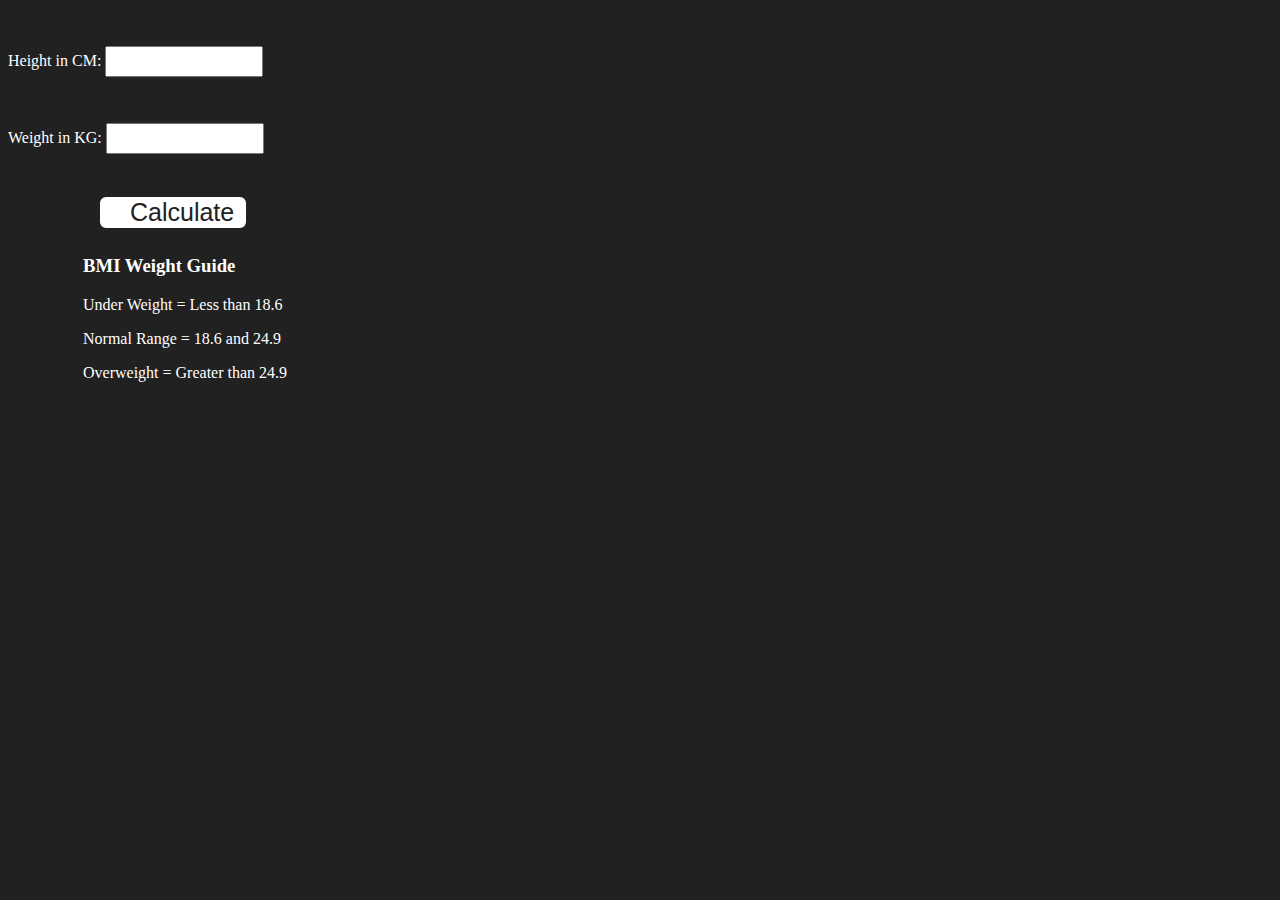
<file: all_projects/Project_3_BMI calculator/index.html>
<!DOCTYPE html>
<html lang="en">
  <head>
    <meta charset="UTF-8" />
    <meta name="viewport" content="width=device-width, initial-scale=1.0" />
    <title>BMI calculator</title>
    <link rel="stylesheet" href="style.css" />
  </head>

  <body>
    <form>
        <p><label>Height in CM: </label><input type="text" id="height" /></p>
        <p><label>Weight in KG: </label><input type="text" id="weight" /></p>
        <button>Calculate</button>
        <div id="results"></div>
        <div id="weight-guide">
          <h3>BMI Weight Guide</h3>
          <p>Under Weight = Less than 18.6</p>
          <p>Normal Range = 18.6 and 24.9</p>
          <p>Overweight = Greater than 24.9</p>
          
        </div>
      </form>
    <script src="script.js"></script>
  </body>

</html>
</file>
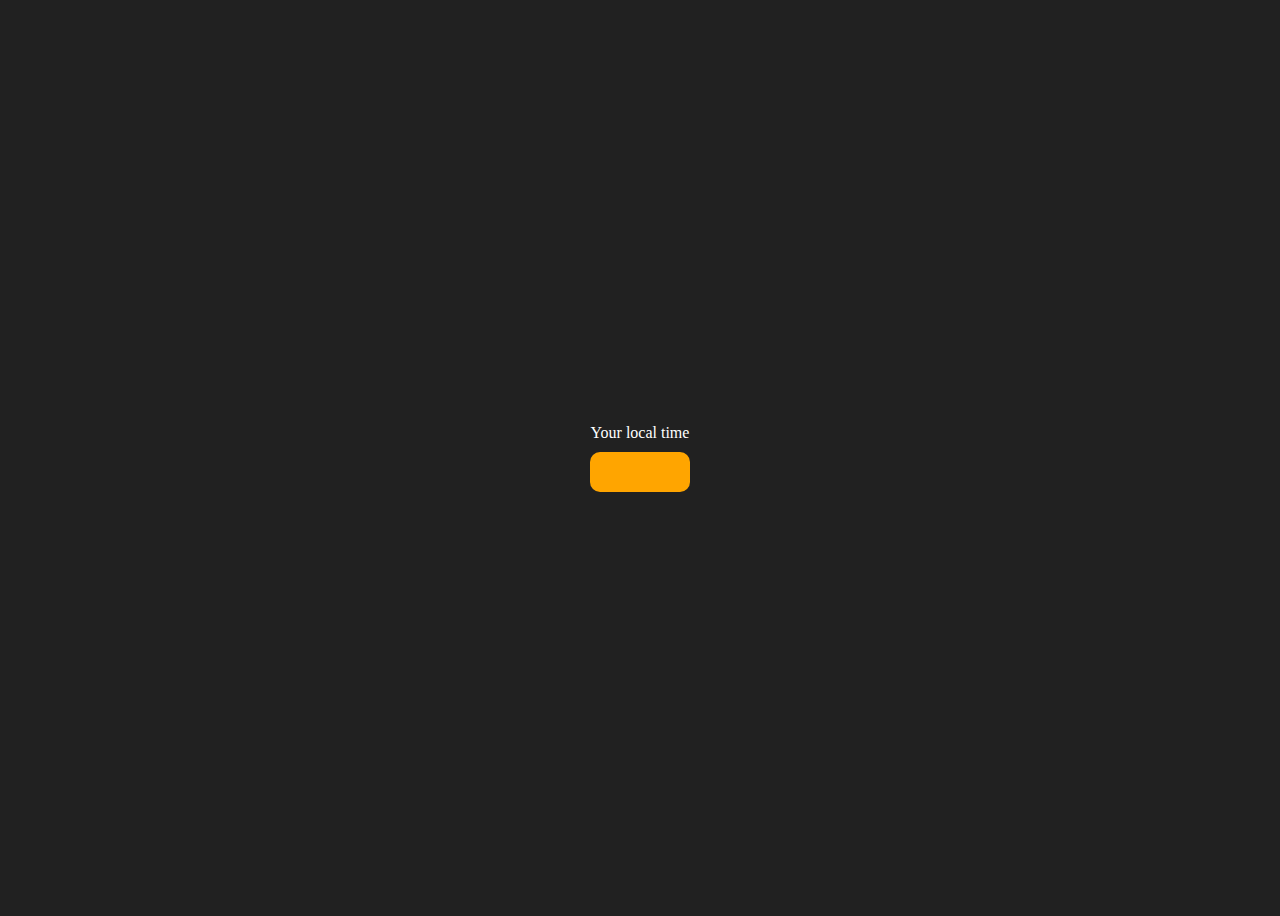
<file: all_projects/Project_4_digitalClock/index.html>
<!DOCTYPE html>
<html lang="en">
  <head>
    <meta charset="UTF-8" />
    <meta name="viewport" content="width=device-width, initial-scale=1.0" />
    <meta http-equiv="X-UA-Compatible" content="ie=edge" />
    <!-- <link rel="stylesheet" type="text/css" href="../styles.css" /> -->
    <title>Your Local Time</title>
    <style>
      body {
        background-color: #212121;
        color: #fff;
      }
      .center {
        display: flex;
        height: 100vh;
        justify-content: center;
        align-items: center;
        flex-direction: column;
      }
      #clock {
        font-size: 40px;
        background-color: orange;
        padding: 20px 50px;
        margin-top: 10px;
        border-radius: 10px;
      }
    </style>
  </head>
  <body>
    <div class="center">
      <div id="banner"><span>Your local time</span></div>
      <div id="clock"></div>
    </div>
    <script src="script.js"></script>
  </body>
</html>
</file>
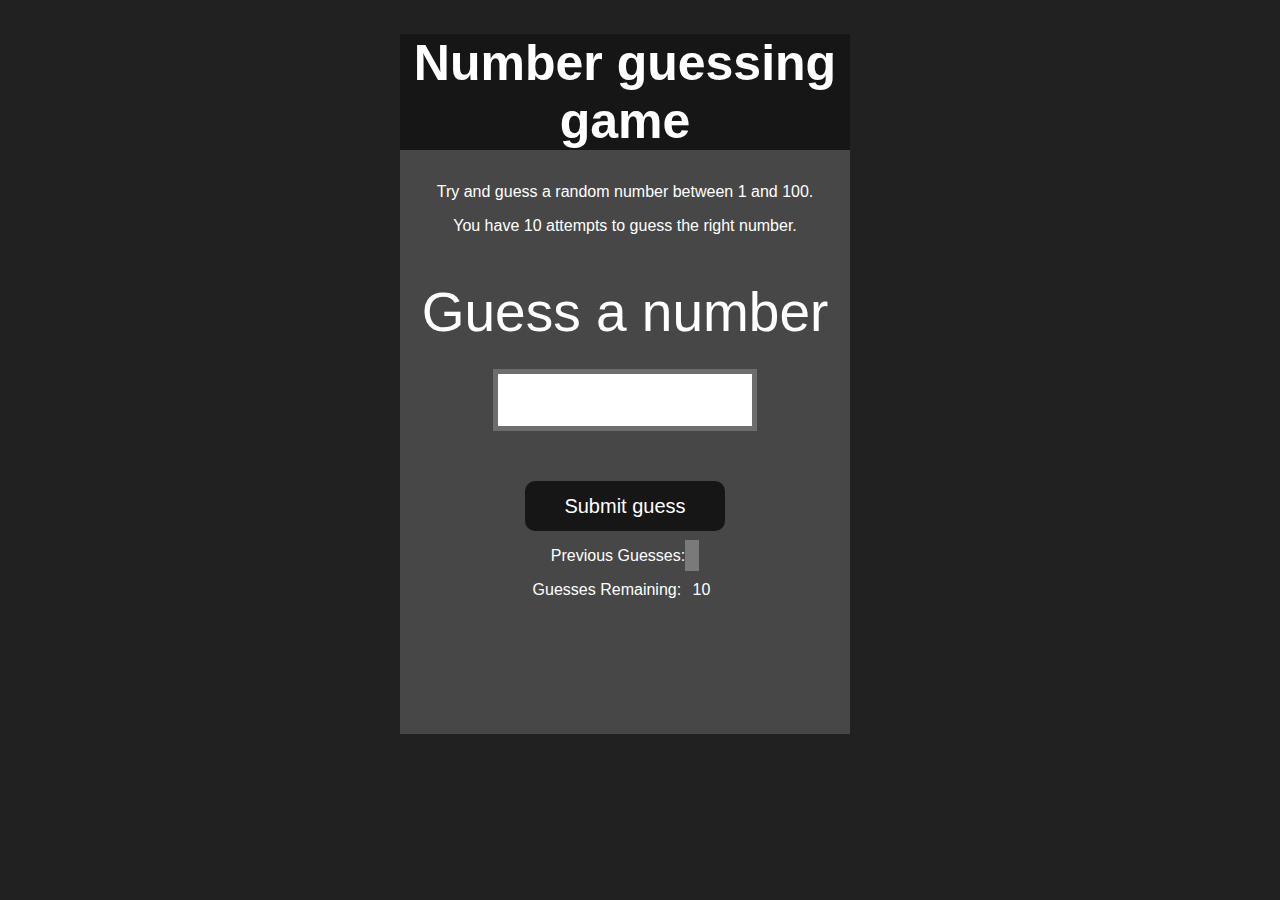
<file: all_projects/Project_5_GuessNumber/index.html>
<!DOCTYPE html>
<html lang="en">
<head>
    <meta charset="UTF-8">
    <meta name="viewport" content="width=device-width, initial-scale=1.0">
    <meta http-equiv="X-UA-Compatible" content="ie=edge">
    <title>Number Guessing Game</title>
    <link rel="stylesheet" href="style.css">
</head>
<body style="background-color:#212121; color:#fff;">
  
    
    <div id="wrapper">
      <h1>Number guessing game</h1>
    <p>Try and guess a random number between 1 and 100.</p>
    <p>You have 10 attempts to guess the right number.</p>
    </br>
        <form class="form">
            <label2 for="guessField" id="guess">Guess a number</label>
            <input type="text" id="guessField" class="guessField">
            <input type="submit" id="subt" value="Submit guess" class="guessSubmit">
        </form>

        <div class="resultParas">
            <p >Previous Guesses: <span class="guesses"></span></p>
            <p >Guesses Remaining: <span class="lastResult">10</span></p>
            <p class="lowOrHi"></p>
        </div>
    </div>
    <script src="script.js"></script>
</body>
</html>
</file>
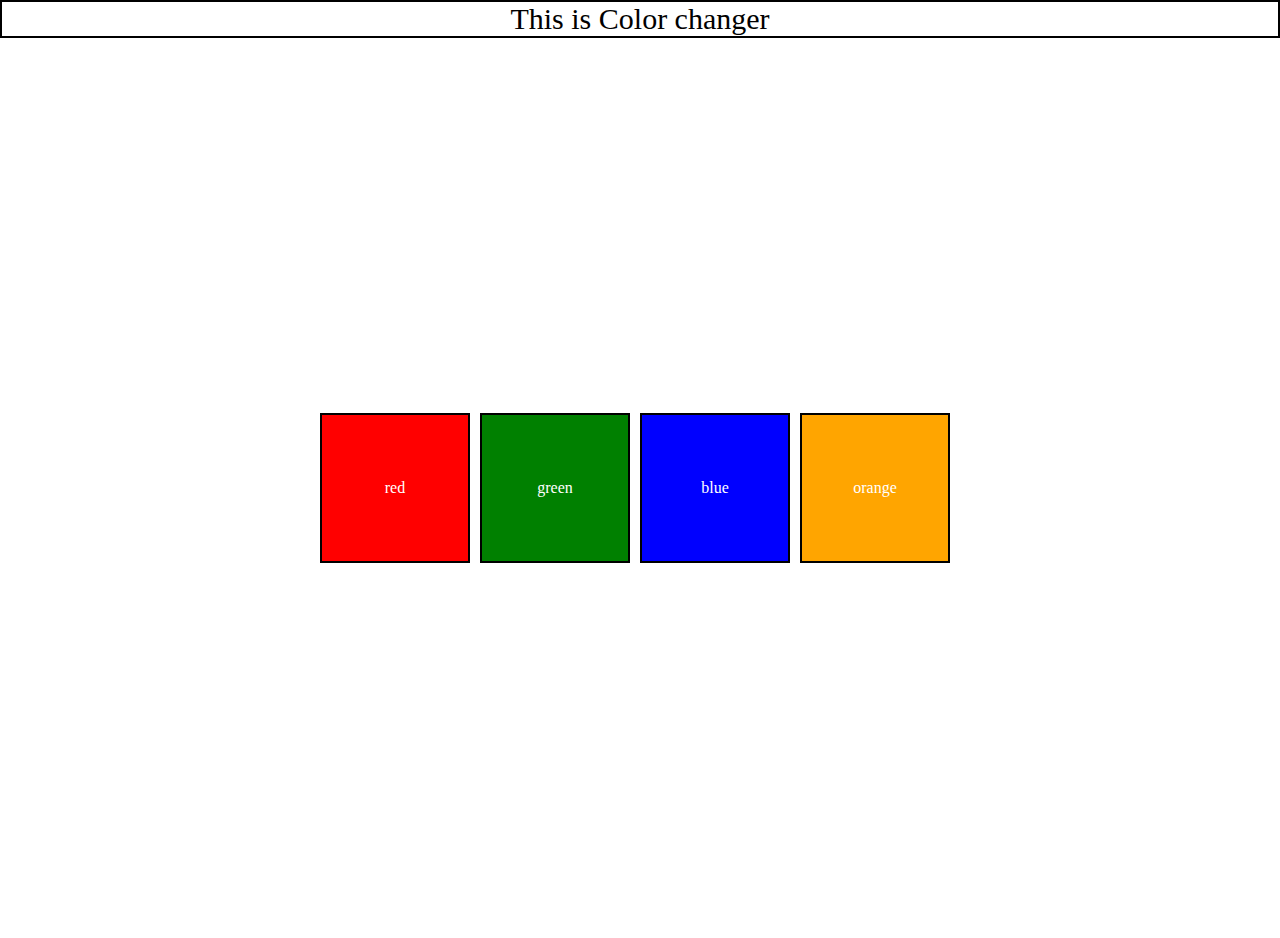
<file: all_projects/Project_2_ColorChanger/main/index.html>
<!DOCTYPE html>
<html lang="en">
<head>
    <meta charset="UTF-8">
    <meta name="viewport" content="width=device-width, initial-scale=1.0">
    <title>Color_changer</title>
    <link rel="stylesheet" href="style.css">
</head>
<body>
    <div id="heading">This is Color changer</div>
    <div id="main">
        <div id="red" class="buttons" >red</div>
        <div id="green" class="buttons">green</div>
        <div id="blue" class="buttons">blue</div>
        <div id="orange" class="buttons">orange</div>
    </div>
    <script src="script.js"></script>
</body>
</html>
</file>
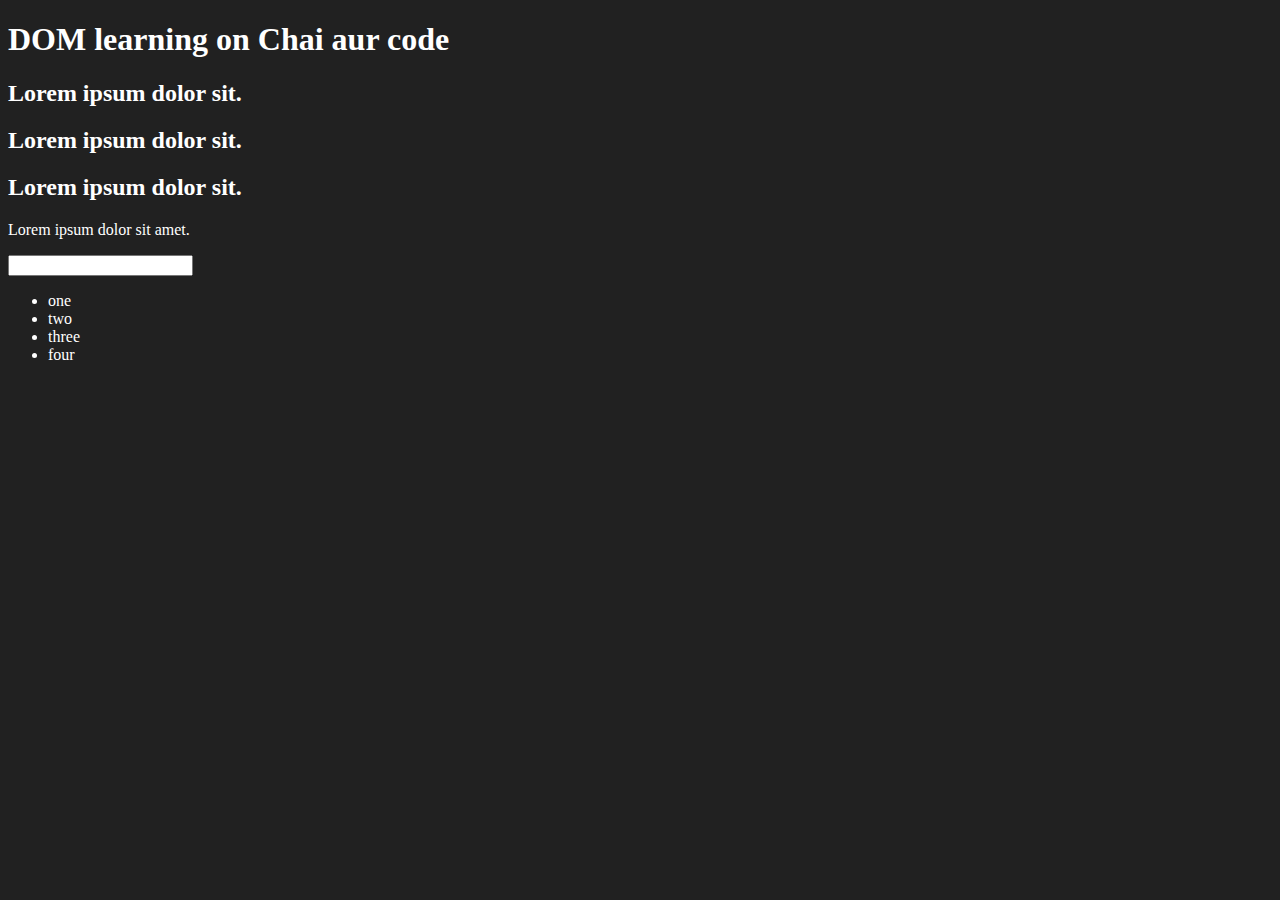
<file: 06_dom/1_first.html>
<!DOCTYPE html>
<html lang="en">
<head>
    <meta charset="UTF-8">
    
    <title>DOM learning</title>
    <style>
        .bg-black{
            background-color: #212121;
            color: #fff;
        }
    </style>
</head>
<body class="bg-black">
    <div >
        <h1  id="title" class="heading">DOM learning on Chai aur code <span style="display: none;">test text</span></h1>
        <h2>Lorem ipsum dolor sit.</h2>
        <h2>Lorem ipsum dolor sit.</h2>
        <h2>Lorem ipsum dolor sit.</h2>
        <p>Lorem ipsum dolor sit amet.</p>
        <input type="password" name="" id="">

        <ul>
            <li class="list-item">one</li>
            <li class="list-item">two</li>
            <li class="list-item">three</li>
            <li class="list-item">four</li>
        </ul>
    </div>
</body>
</html>
</file>
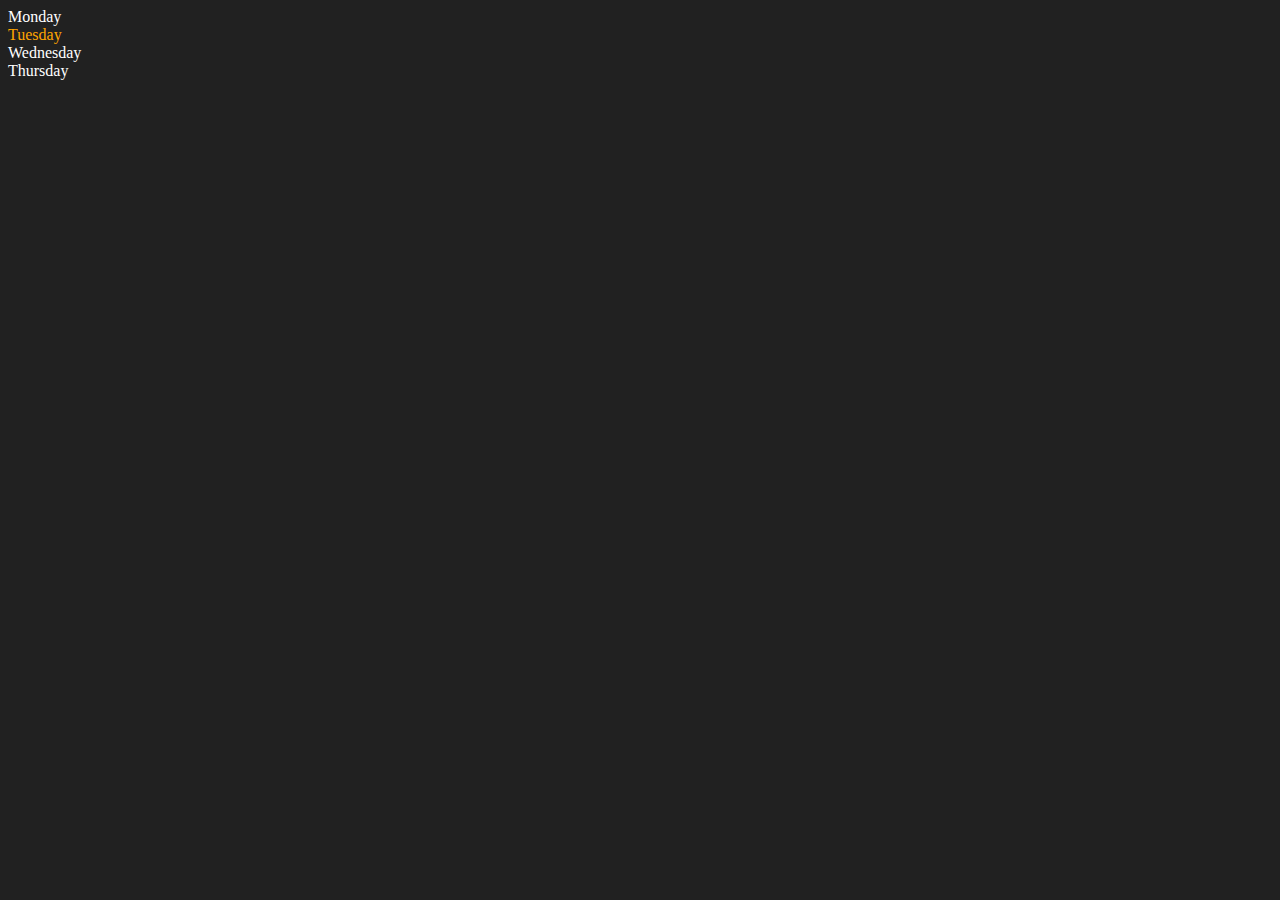
<file: 06_dom/2_second.html>
<!DOCTYPE html>
<html lang="en">
<head>
    <meta charset="UTF-8">
    <meta http-equiv="X-UA-Compatible" content="IE=edge">
    <meta name="viewport" content="width=device-width, initial-scale=1.0">
    <title>DOM | Chai aur code</title>
</head>
<body style="background-color: #212121; color: #fff;">
    <div class="parent">
        <!-- this is a comment -->
        <div class="day">Monday</div>
        <div class="day">Tuesday</div>
        <div class="day">Wednesday</div>
        <div class="day">Thursday</div>
    </div>
</body>
<script>
    const parent = document.querySelector('.parent')
    // console.log(parent);
    // console.log(parent.children);
    // console.log(parent.children[1].innerHTML);

    // for (let i = 0; i < parent.children.length; i++) {
    //      console.log(parent.children[i].innerHTML);
        
    // }
    parent.children[1].style.color = "orange"
    // console.log(parent.firstElementChild);
    // console.log(parent.lastElementChild);

    const dayOne = document.querySelector('.day')
    // console.log(dayOne);
    // console.log(dayOne.parentElement);
    // console.log(dayOne.nextElementSibling);

    console.log("NODES: ", parent.childNodes);
</script>
</html>
</file>
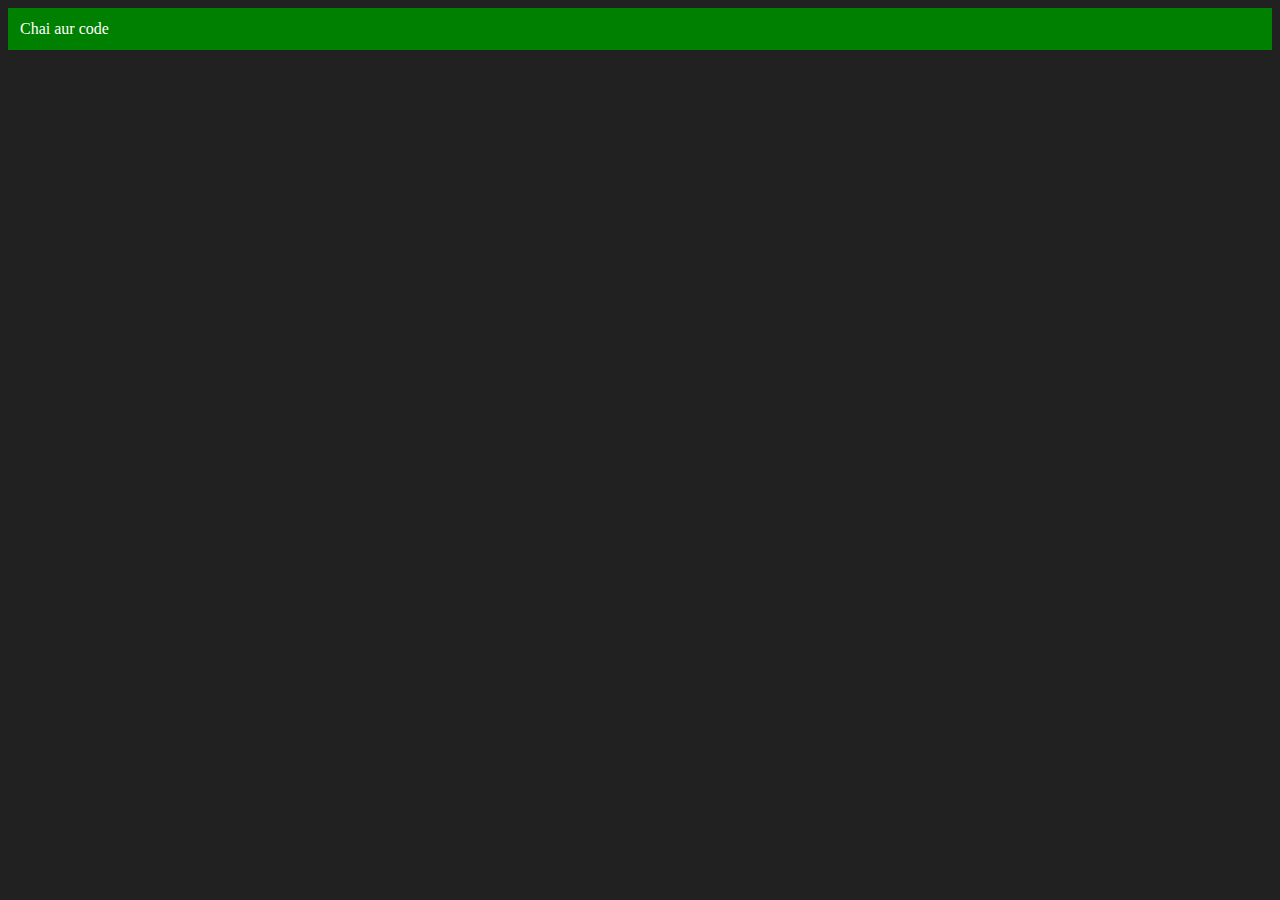
<file: 06_dom/3_third.html>
<!DOCTYPE html>
<html lang="en">
<head>
    <meta charset="UTF-8">
    <meta http-equiv="X-UA-Compatible" content="IE=edge">
    <meta name="viewport" content="width=device-width, initial-scale=1.0">
    <title>Chai aur code </title>
</head>
<body style="background-color: #212121; color: #fff;">
    
</body>
<script>
    const div = document.createElement('div')
    console.log(div);
    div.className = "main"
    div.id = Math.round(Math.random() * 10 + 1)
    div.setAttribute("title", "generated title")
    div.style.backgroundColor = "green"
    div.style.padding = "12px"
    // div.innerText = "Chai aur code"
    const addText = document.createTextNode("Chai aur code")
    div.appendChild(addText)

    document.body.appendChild(div)
</script>
</html>
</file>
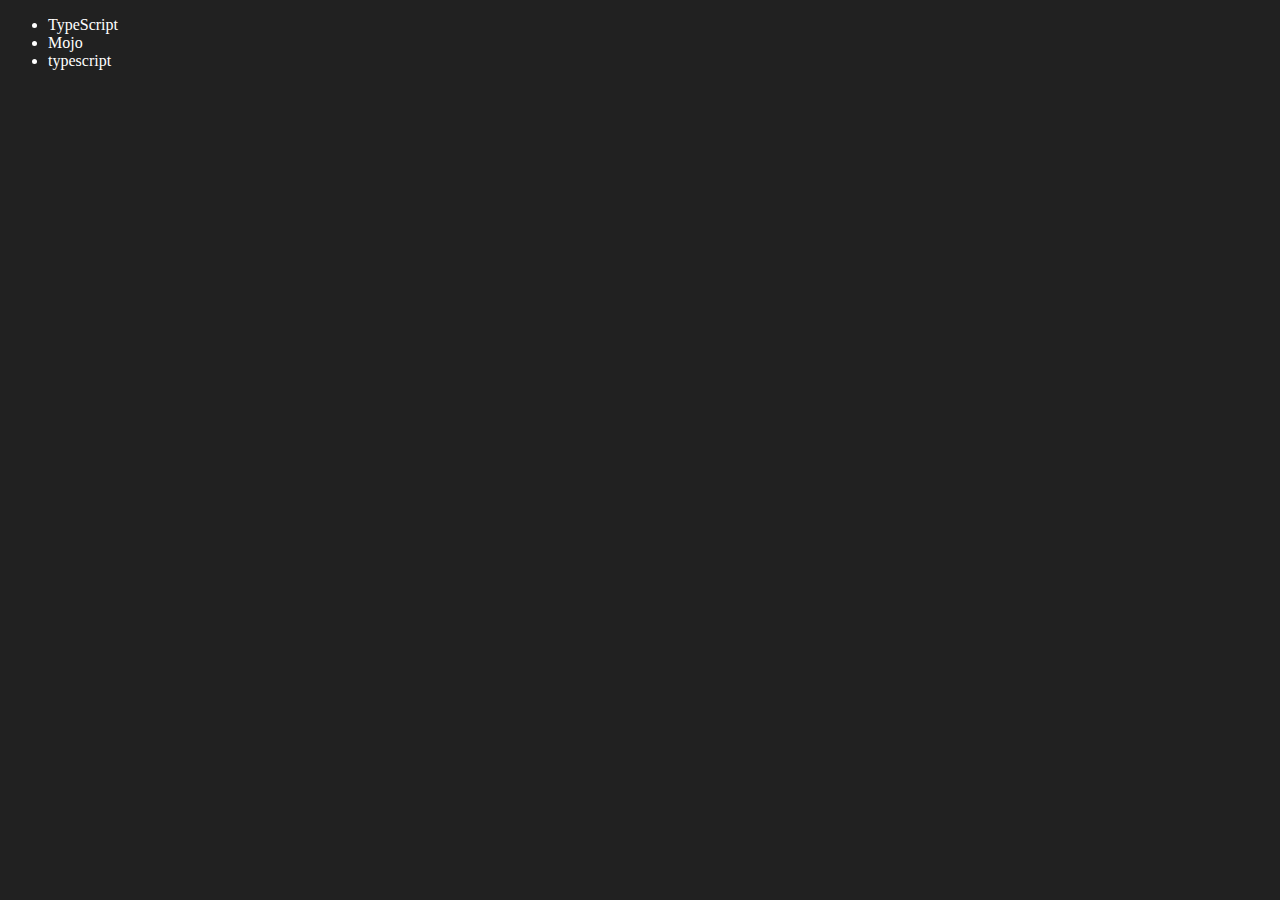
<file: 06_dom/4_fourth.html>
<!DOCTYPE html>
<html lang="en">
<head>
    <meta charset="UTF-8">
    <meta http-equiv="X-UA-Compatible" content="IE=edge">
    <meta name="viewport" content="width=device-width, initial-scale=1.0">
    <title>Chai aur code | DOM</title>
</head>
<body style="background-color: #212121; color: #fff;">
    <ul class="language">
        <li>Javascript</li>
    </ul>
</body>
<script>
    function addLanguage(langName){
        const li = document.createElement('li');
        li.innerHTML = `${langName}`
        document.querySelector('.language').appendChild(li)
    }
    addLanguage("python")
    addLanguage("typescript")

    function addOptiLanguage(langName){
        const li = document.createElement('li');
        li.appendChild(document.createTextNode(langName))
        document.querySelector('.language').appendChild(li)
    }
    addOptiLanguage('golang')

    //Edit
    const secondLang = document.querySelector("li:nth-child(2)")
    console.log(secondLang);
    //secondLang.innerHTML = "Mojo"
    const newli = document.createElement('li')
    newli.textContent = "Mojo"
    secondLang.replaceWith(newli)

    //edit
    const firstLang = document.querySelector("li:first-child")
    firstLang.outerHTML = '<li>TypeScript</li>'

    //remove
    const lastLang = document.querySelector('li:last-child')
    lastLang.remove()


</script>
</html>
</file>
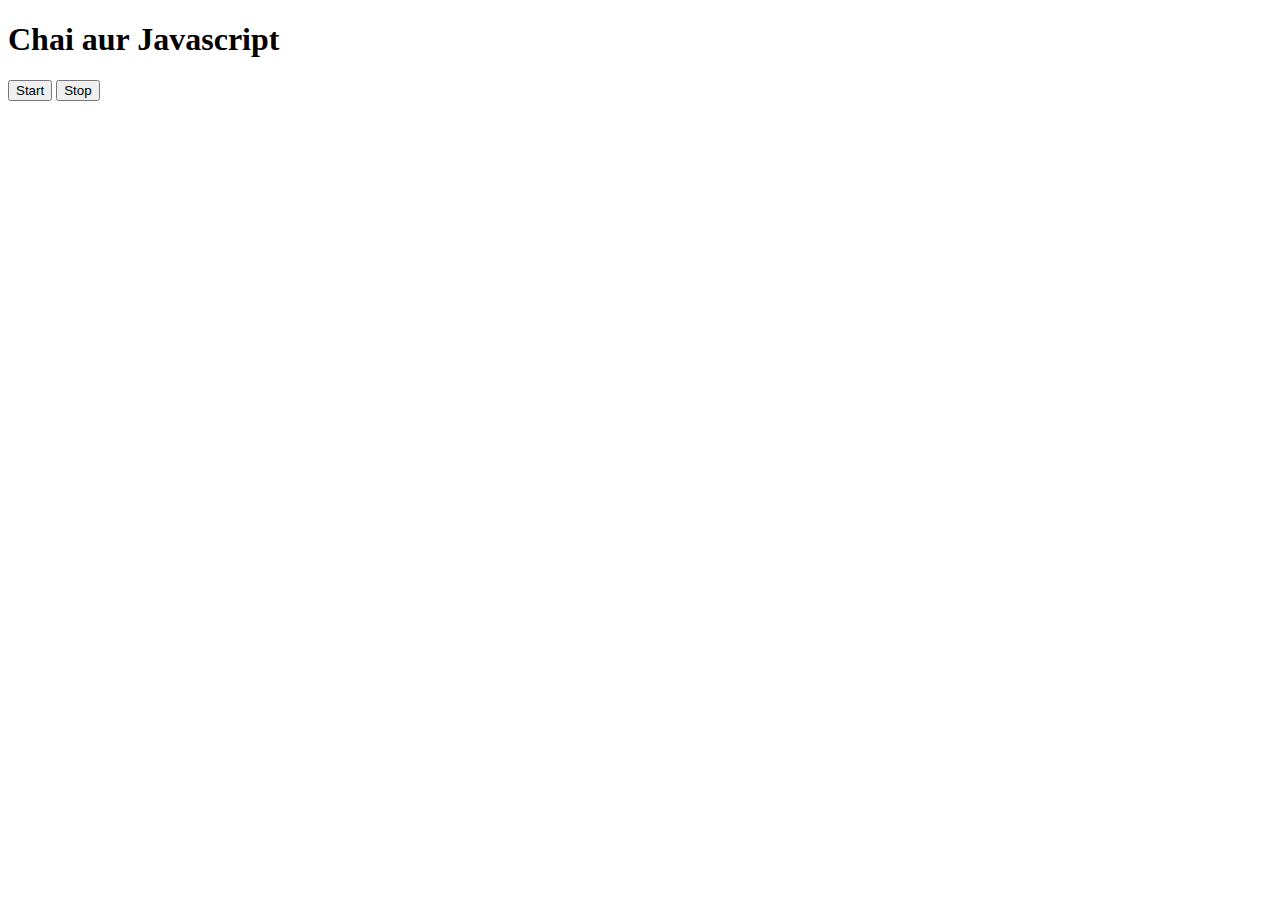
<file: 08_events/three.html>
<!DOCTYPE html>
<html lang="en">
  <head>
    <meta charset="UTF-8" />
    <meta name="viewport" content="width=device-width, initial-scale=1.0" />
    <title>Document</title>
  </head>
  <body>
    <h1>Chai aur Javascript</h1>
    <button id="start">Start</button>
    <button id="stop">Stop</button>
  </body>
  <script>
    const sayDate = function (str) {
      console.log(str, Date.now());
    };
    let intervalId;

    document.getElementById("start").addEventListener("click", function () {
      console.log("start");
      intervalId = setInterval(sayDate, 1000, "hi");
    });

    document.getElementById("stop").addEventListener("click", function () {
      console.log("stop");
      clearInterval(intervalId);
    });
  </script>
</html>
</file>
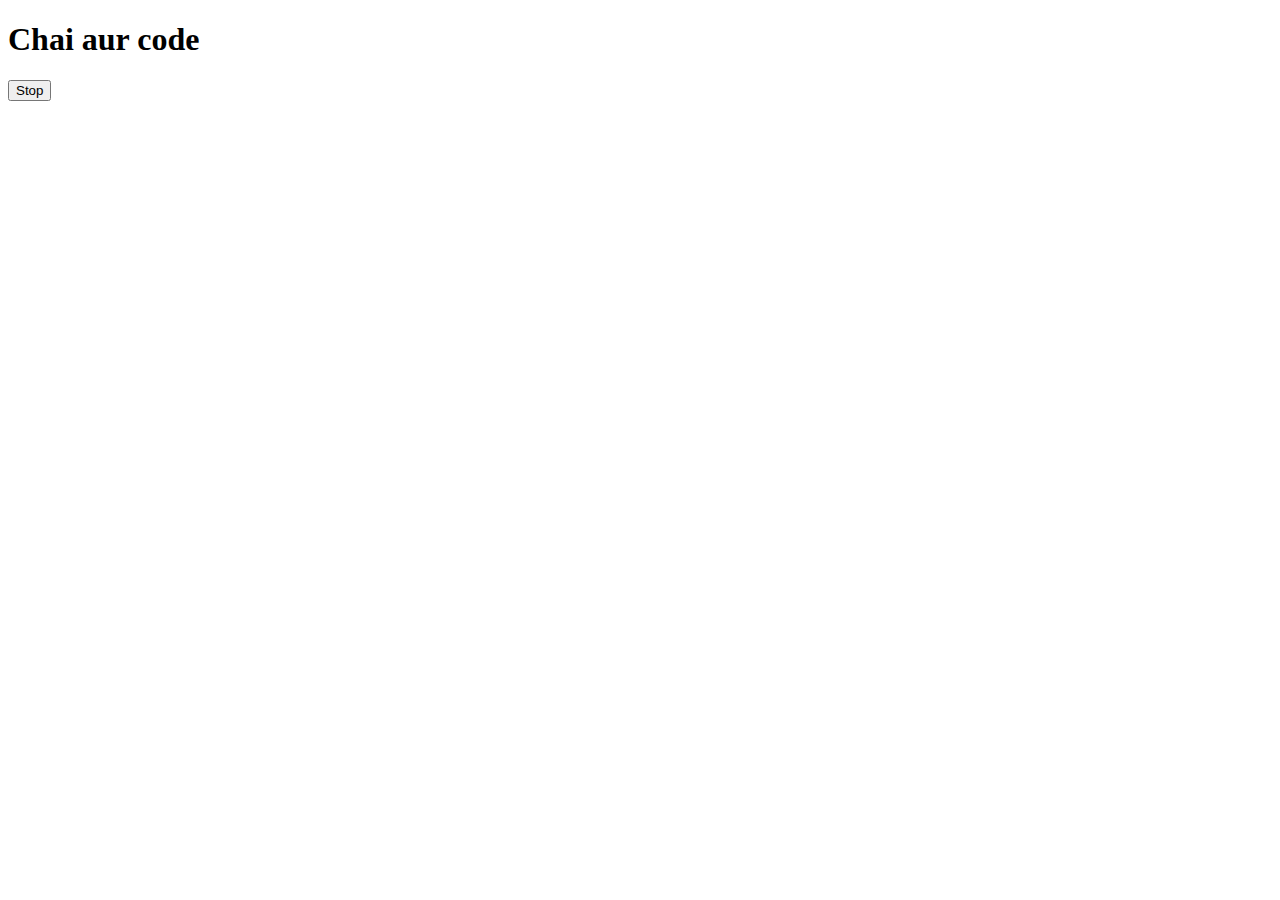
<file: 08_events/two.html>
<!DOCTYPE html>
<html lang="en">
<head>
    <meta charset="UTF-8">
    <meta name="viewport" content="width=device-width, initial-scale=1.0">
    <title>Document</title>
</head>
<body>
    <h1>Chai aur code</h1>
    <button id="stop">Stop</button>
</body>
<script>
    const sayHitesh = function(){
        console.log("Hitesh");
    }
    const changeText = function(){
        document.querySelector('h1').innerHTML = "best JS series"
    }

    const changeMe = setTimeout(changeText, 2000)

    document.querySelector('#stop').addEventListener('click', function(){
        clearTimeout(changeMe)
        console.log("STOPPED")
    })
</script>
</html>
</file>
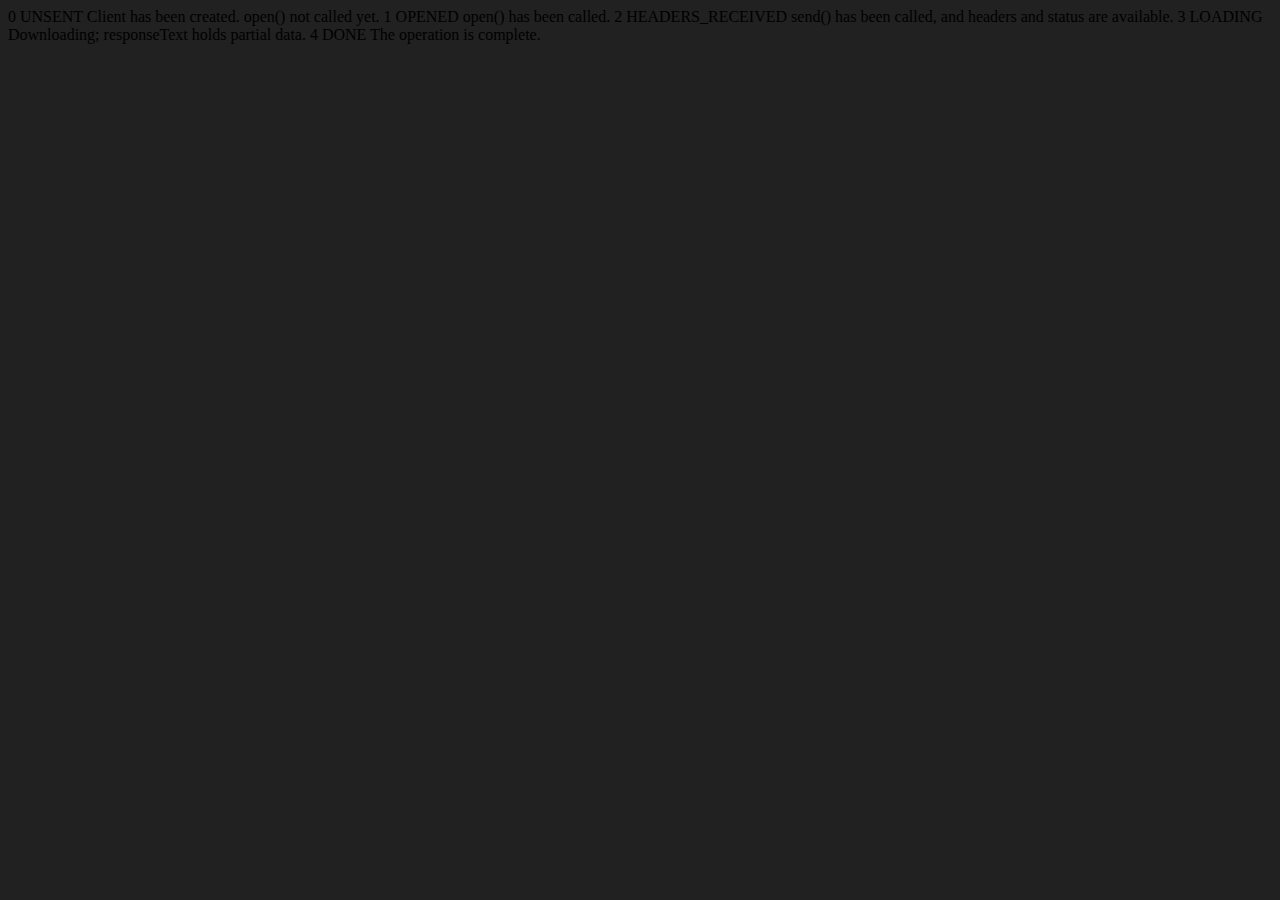
<file: 09_advance_one/ApiRequest.html>
<!DOCTYPE html>
<html lang="en">
<head>
    <meta charset="UTF-8">
    <meta name="viewport" content="width=device-width, initial-scale=1.0">
    <title>Document</title>
</head>
<body style="background-color: #212121;">
    0	UNSENT	Client has been created. open() not called yet.
1	OPENED	open() has been called.
2	HEADERS_RECEIVED	send() has been called, and headers and status are available.
3	LOADING	Downloading; responseText holds partial data.
4	DONE	The operation is complete.
</body>
<script>
    const requestUrl = 'https://api.github.com/users/hiteshchoudhary'
    const xhr = new XMLHttpRequest();
    xhr.open('GET', requestUrl)
    xhr.onreadystatechange = function(){
        console.log(xhr.readyState);
        if (xhr.readyState === 4) {
            const data = JSON.parse(this.responseText)
            console.log(typeof data);
            console.log(data.followers);
        }
    }
    xhr.send();
</script>
</html>
</file>
<file: all_projects/Project_3_BMI calculator/style.css>
body,html{
    background-color: #212121;
    color: #fff;
}
.container {
    width: 575px;
    height: 825px;
  
    background-color: #797978;
    padding-left: 30px;
  }
  #height,
  #weight {
    width: 150px;
    height: 25px;
    margin-top: 30px;
  }
  
  #weight-guide {
    margin-left: 75px;
    margin-top: 25px;
  }
  
  #results {
    font-size: 35px;
    margin-left: 90px;
    margin-top: 20px;
    color: rgb(241, 241, 241);
  }
  
  button {
    width: 150px;
    height: 35px;
    margin-left: 90px;
    margin-top: 25px;
    background-color: #fff;
    padding: 1px 30px;
    border-radius: 8px;
    color: #212121;
    text-decoration: none;
    border: 2px solid #212121;
  
    font-size: 25px;
  }
  
  h1 {
    padding-left: 15px;
    padding-top: 25px;
    
  }
</file>
<file: all_projects/Project_5_GuessNumber/style.css>
html {
    font-family: sans-serif;
  }
  
  body {
    width: 300px;
    max-width: 750px;
    min-width: 480px;
    margin: 0 auto;
    background-color: #212121;
  }
  
  .lastResult {
    color: white;
    padding: 7px;
  }
  
  .guesses {
    color: white;
    padding: 7px;
  }
  
  button {
    background-color: #141414;
    color: #fff;
    width: 250px;
    height: 50px;
    border-radius: 25px;
    font-size: 30px;
    border-style: none;
    margin-top: 30px;
    /* margin-left: 50px; */
  }
  
  #subt {
    background-color: #161616;
    color: #ffffff;
    width: 200px;
    height: 50px;
    border-radius: 10px;
    font-size: 20px;
    border-style: none;
    margin-top: 50px;
    /* margin-left: 75px; */
  }
  
  #guessField {
    color: #000;
    width: 250px;
    height: 50px;
    font-size: 30px;
    border-style: none;
    margin-top: 25px;
  
    /* margin-left: 50px; */
    border: 5px solid #6c6d6d;
    text-align: center;
  }
  
  #guess {
    font-size: 55px;
    /* margin-left: 90px; */
    margin-top: 120px;
    color: #fff;
  }
  
  .guesses {
    background-color: #7a7a7a;
  }
  
  #wrapper {
    box-sizing: border-box;
    text-align: center;
    width: 450px;
    height: 700px;
    background-color: #474747;
    color: #fff;
    font-size: 25px;
  }
  
  h1 {
    background-color: #161616;
  
    color: #fff;
    text-align: center;
  }
  
  p {
    font-size: 16px;
    text-align: center;
  }
  
  #newGame{
    border: 2px solid #eecbcb;
  }
  #newGame:hover{
    cursor: pointer;
    background-color: #212121;
    color: brown;
  }
</file>
<file: all_projects/Project_2_ColorChanger/main/style.css>
*{
    margin: 0;
    padding: 0;
    box-sizing: border-box;
}

html,body {
    height: 100%;
    width: 100%;
}

#main{
    display: flex;
    align-items: center;
    justify-content: center;
    height: 100%;
    width: 100%;
}
#heading{
    display: flex;
    justify-content: center;
    align-items: center;
    border: 2px solid black;
    font-size: 30px;
    background-color: #ffffff;
}

#red{
    display: flex;
    justify-content: center;
    align-items: center;
    width: 150px;
    height: 150px;
    background-color: red;
    border: 2px solid black;
    color:  #ffffff;
    margin-right: 10px;


    
}
#green{
    display: flex;
    justify-content: center;
    align-items: center;
    width: 150px;
    height: 150px;
    background-color: green;
    border: 2px solid black;
    color:  #ffffff;
    margin-right: 10px;


    
}
#blue{
    display: flex;
    justify-content: center;
    align-items: center;
    width: 150px;
    height: 150px;
    background-color: blue;
    border: 2px solid black;
    color:  #ffffff;
    margin-right: 10px;


    
}
#blue{
    display: flex;
    justify-content: center;
    align-items: center;
    width: 150px;
    height: 150px;
    background-color: blue;
    border: 2px solid black;
    color:  #ffffff;
    margin-right: 10px;


    
}
#orange{
    display: flex;
    justify-content: center;
    align-items: center;
    width: 150px;
    height: 150px;
    background-color: orange;
    border: 2px solid black;
    color:  #ffffff;
    margin-right: 10px;



    
}
</file>
